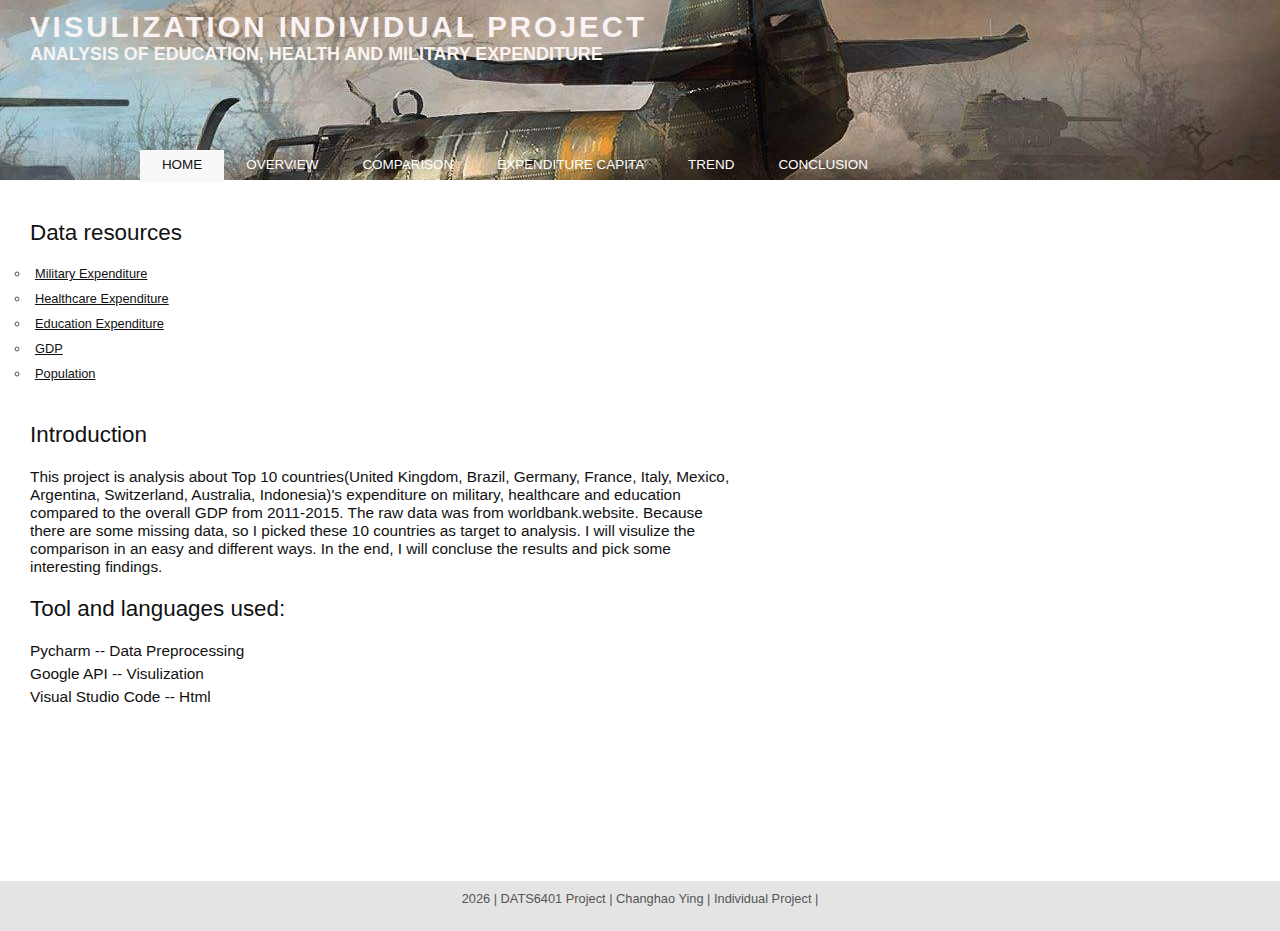
<file: DATS 6401 – Individual Project –Changhao Ying/index.html>
<!doctype html>
<html>
<head>
	<title>Individual Project</title>
	<link rel="stylesheet" type="text/css" href="style11.css" />
</head>

<body>
	<div class="content">
		<div id="main">
			<div id="header">
				<div id="logo">
					<div id="logo_text">
						<h1>Visulization Individual Project</a></h1>
						<h2>Analysis of Education, Health and Military Expenditure</h2>
					</div><!-- logo_text -->
				</div><!--logo-->
				<div id="menubar">
					<ul id="menu">
						<li class="selected"><a href="index.html">Home</a></li>
						<li><a href="Overview.html">Overview</a></li>
						<li><a href="Comparison.html">Comparison</a></li>
						<li><a href="Expenditure capita.html">Expenditure capita</a></li>
						<li><a href="Trend.html">Trend</a></li>
						<li><a href="Conclusion.html">Conclusion</a></li>
					</ul>
				</div><!--menubar-->
			</div><!-- header-->
				<div id="content">
					<h1>Data resources</h1>
					<ul>
					<li><a href="https://data.worldbank.org/indicator/MS.MIL.XPND.GD.ZS?end=2016&start=2012" class="selected"> Military Expenditure</a></li>
					<li><a href="https://data.worldbank.org/indicator/SH.XPD.CHEX.GD.ZS?end=2016&start=2012" class="selected">Healthcare Expenditure</a></li>
					<li><a href="https://data.worldbank.org/indicator/SE.XPD.TOTL.GD.ZS?end=2016&start=2012" class="selected"> Education Expenditure</a></li>
					<li><a href="https://data.worldbank.org/indicator/NY.GDP.MKTP.CD?end=2016&start=2012" class="selected">GDP</a></li>
					<li><a href="https://data.worldbank.org/indicator/SP.POP.TOTL?end=2016&start=2012" class="selected">Population</a></li>
					</ul>
					<h1>Introduction</h1>
					<h5>This project is analysis about Top 10 countries(United Kingdom, Brazil, Germany, France, Italy, Mexico, Argentina, Switzerland, Australia, Indonesia)'s expenditure on military, healthcare and education compared to the overall GDP from 2011-2015. The raw data was from worldbank.website. Because there are some missing data, so I picked these 10 countries as target to analysis. I will visulize the comparison in an easy and different ways. In the end, I will concluse the results and pick some interesting findings.</h5>
					<h1>Tool and languages used: </h1>
					<h5>Pycharm -- Data Preprocessing</h5>
                    <h5>Google API -- Visulization</h5>
                    <h5>Visual Studio Code -- Html</h5>
				</div><!--content-->
			</div><!--site_content-->	

		</div>

		<footer class="footer">
			<div id="footer">
					 <script>
						var d=new Date(); document.write(d.getFullYear());
					</script>
					| DATS6401 Project | Changhao Ying | Individual Project |
			</div><!--footer-->
		</div>
	</div>
</body>
</html>
</file>
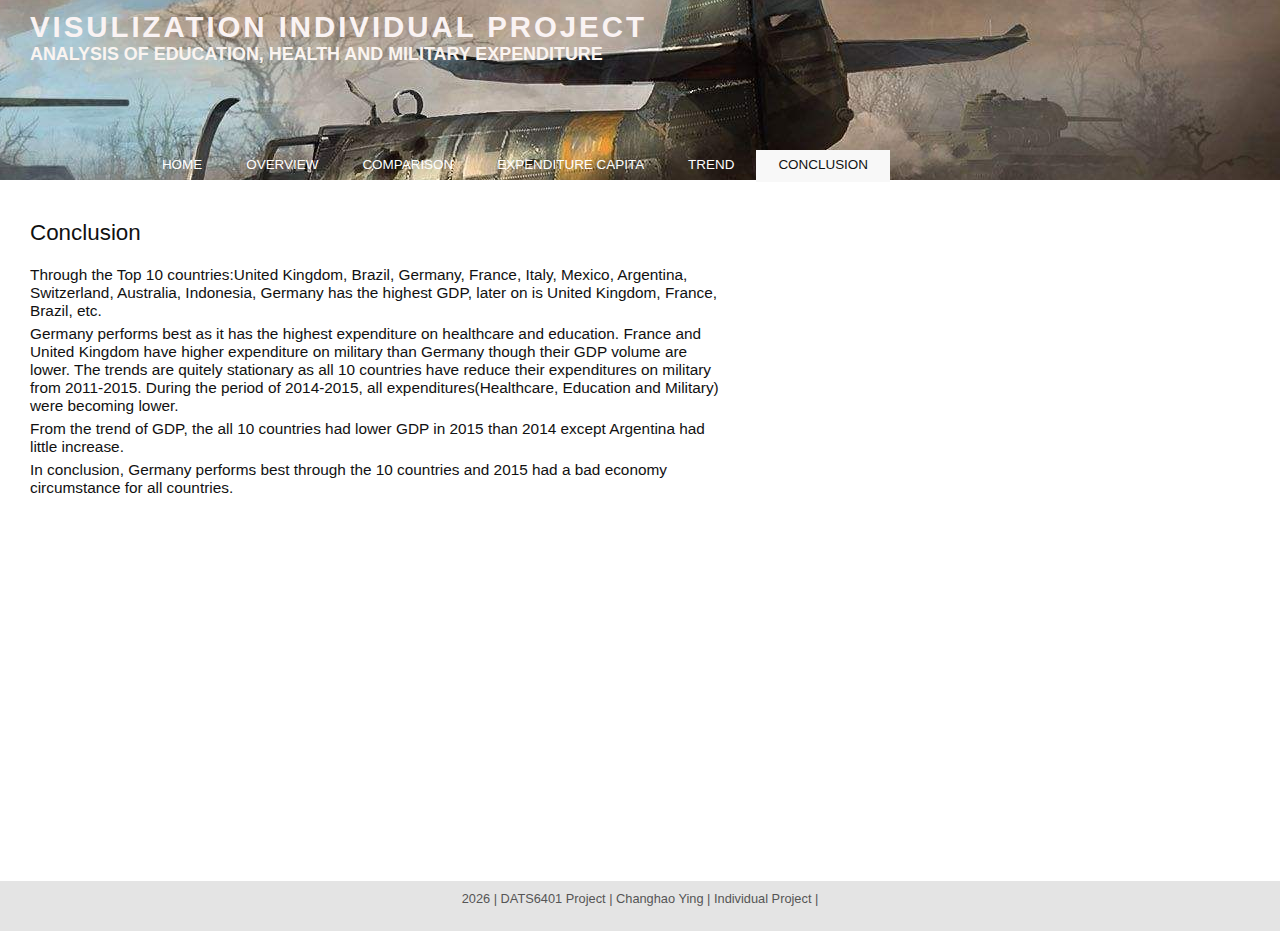
<file: DATS 6401 – Individual Project –Changhao Ying/Conclusion.html>
<!doctype html>
<html>
<head>
	<title>Individual Project</title>
	<link rel="stylesheet" type="text/css" href="style11.css" />
</head>

<body>
	<div class="content">
		<div id="main">
			<div id="header">
				<div id="logo">
					<div id="logo_text">
						<h1>Visulization Individual Project</a></h1>
						<h2>Analysis of Education, Health and Military Expenditure</h2>
					</div><!-- logo_text -->
				</div><!--logo-->
				<div id="menubar">
					<ul id="menu">
						<li><a href="index.html">Home</a></li>
						<li><a href="Overview.html">Overview</a></li>
						<li><a href="Comparison.html">Comparison</a></li>
						<li><a href="Expenditure capita.html">Expenditure capita</a></li>
						<li><a href="Trend.html">Trend</a></li>
						<li class="selected"><a href="Conclusion.html">Conclusion</a></li>
					</ul>
				</div><!--menubar-->
			</div><!-- header-->
				<div id="content">
					<h1>Conclusion</h1>
					<h5>Through the Top 10 countries:United Kingdom, Brazil, Germany, France, Italy, Mexico, Argentina, Switzerland, Australia, Indonesia, Germany has the highest GDP, later on is United Kingdom, France, Brazil, etc.</h5>
					<h5>Germany performs best as it has the highest expenditure on healthcare and education. France and United Kingdom have higher expenditure on military than Germany though their GDP volume are lower. The trends are quitely stationary as all 10 countries have reduce their expenditures on military from 2011-2015. During the period of 2014-2015, all expenditures(Healthcare, Education and Military) were becoming lower.</h5>
					<h5>From the trend of GDP, the all 10 countries had lower GDP in 2015 than 2014 except Argentina had little increase.</h5>
					<h5>In conclusion, Germany performs best through the 10 countries and 2015 had a bad economy circumstance for all countries.</h5>
				</div><!--content-->
			</div><!--site_content-->	

		</div>

		<footer class="footer">
			<div id="footer">
					 <script>
						var d=new Date(); document.write(d.getFullYear());
					</script>
					| DATS6401 Project | Changhao Ying | Individual Project |
			</div><!--footer-->
		</div>
	</div>
</body>
</html>
</file>
<file: DATS 6401 – Individual Project –Changhao Ying/style11.css>
html,body {
	height: 100%;
}


* {
	margin: 0;
	padding: 0;
}

body {
	font: normal 0.8em arial, sans-serif;
	background-color: #e9cfcf; 
	color: #555;
}

h1, h2, h3, h4 {
	font: normal 175% 'century gothic', arial, sans-serif;
	color: #111;
	margin: 0 0 15px 0;
	padding: 15px 0 5px 0;

}

h5 {
	margin: 0;
	padding: 0 0 5px 0;
	font: normal 120% arial, sans-serif;
	color: #111;
}


a, a:hover {
	outline: none;
	color: #111;
	text-decoration: underline;
}

a:hover {
	text-decoration: none;
}

ul {
	margin: 2px 0px 22px 17px;
}

ul li {
	list-style-type: circle;
	margin: 0 0 6px 0;
	padding: 0 0 4px 5px;
}

#main, #header, #logo, #menubar, #site_content, #footer {
	margin-left: auto;
	margin-right: auto;
}

#main {
	width: 100x;
	padding-bottom:100px
	
}

#logo {
	width: 100%;
	position: relative;
	height: 180px;
	background: url(images/logo.jpg) 100% ;
	
}

#logo_text {
	position: absolute;
	top: 0px;
	left: 30px;
}

#logo h1, #logo h2 {
	font: normal 230% 'century gothic', arial, sans-serif;
	font-weight:bold;
	border-bottom: 0;
	text-transform: uppercase;
	margin: 0;
}

#logo_text h1, #logo_text h1 a, #logo_text h1 a:hover {
	padding: 10px 0 0 0;
	color: rgb(250, 243, 243) ;
	letter-spacing: 0.1em;
	text-decoration: none;
}

#logo_text h2 {
	font-size: 140%;
	padding: 0;
	color:rgb(250, 244, 240) ;
}

#menubar {
	width: 890px;
	height: 35px;
	padding: 8px 0 0 0;
	margin: -45px 0 0 0;
	position: relative;
	z-index: 1;
	float: left;
}

ul#menu {
	float: right;
	margin: 0;
}

ul#menu li {
	float: left;
	position: relative;
	margin: 5px 0 0 0;
	padding: 0 0 0 6px;
	list-style: none;
}

ul#menu li a {
	letter-spacing: 0em;
	font: normal 105% arial, sans-serif;
	text-transform: uppercase;
	display: block;
	float: left;
	height: 20px;
	text-decoration: none;
	padding: 9px 22px 5px 16px;
	text-align: center;
	color: #fff ;
	border: 0;
}

ul#menu li.selected a {
	height: 20px;
	color: #111;
	padding: 7px 22px 5px 16px;
}

ul#menu li.selected {
	margin: 7px 0 0 0;
	background: #f8f8f8;
}

ul#menu li a:hover {
	color: #888;
}

.content {
    width: 100%;
    height: calc(100% - 20px);
    overflow-y: auto;
    background-color: #fff;
  }
  
#content { 
	text-align: left;
	width: 700px;
	float: left;
	padding: 25px 0 15px 30px;
	border-top:1px;
}

#content ul {
	margin: 2px 0 22px 0;
}

.footer{
    width: 100%;
    height: 30px;
    background-color: #e4e4e4;
    text-align: center;
    padding: 10px 0 10px 0;
    border-top: 1px solid #fff;
  }
</file>
